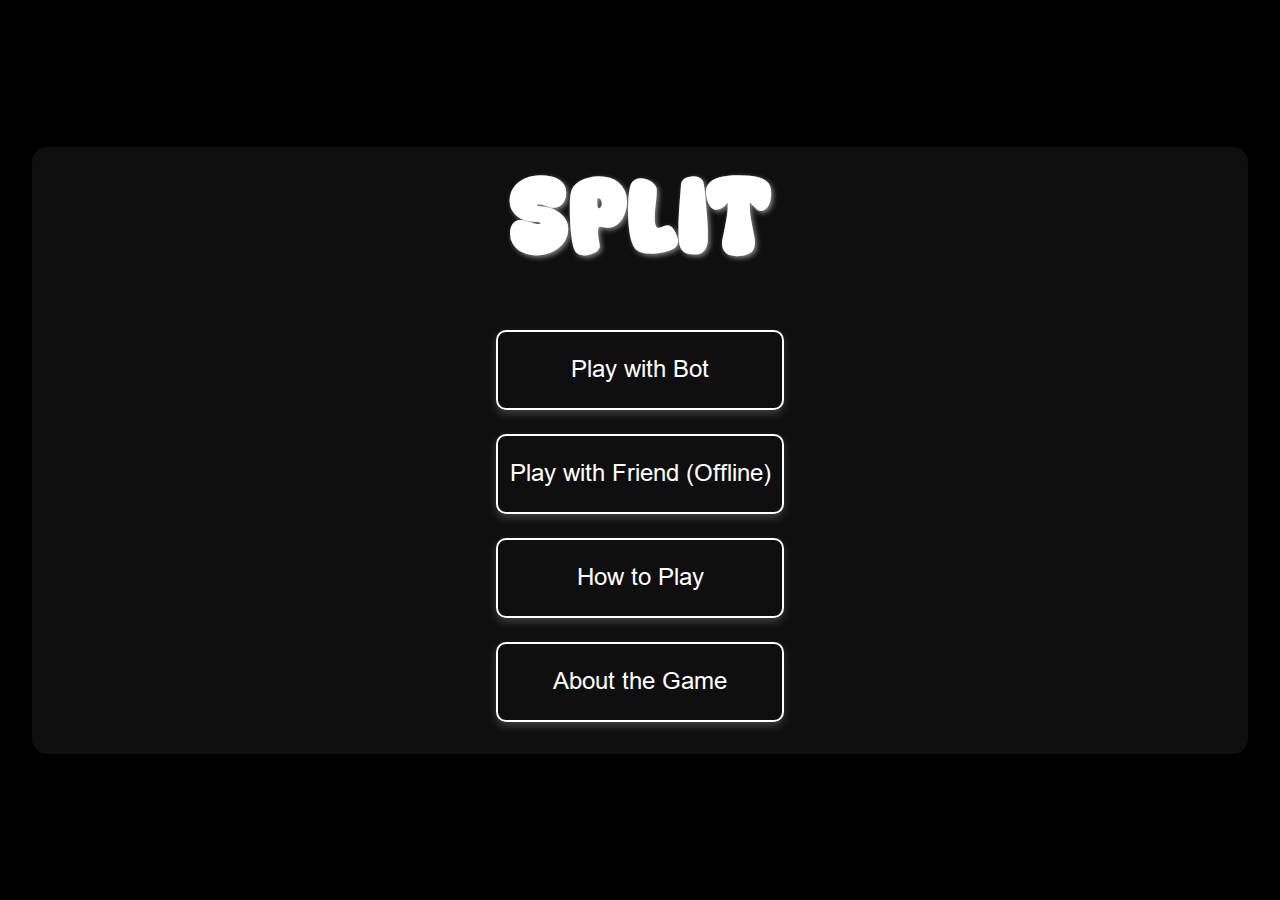
<file: index.html>
<!DOCTYPE html>
<html lang="en">
<head>
    <meta charset="UTF-8">
    <meta name="viewport" content="width=device-width, initial-scale=1.0">
    <title>Split Game</title>
    <link rel="stylesheet" href="./css/index.css">
</head>
<body>
    <div class="content">
        <h1 class="heading">SPLIT</h1>
        <div class="button-container">
            <a href="./play-bot.html" class="button">
                <button>Play with Bot</button>
            </a>
            <a href="./play-friend.html" class="button">
                <button>Play with Friend (Offline)</button>
            </a>
            <a href="./how-to-play.html" class="button">
                <button>How to Play</button>
            </a>
            <a href="./about.html" class="button">
                <button>About the Game</button>
            </a>
        </div>
    </div>
</body>
</html>
</file>
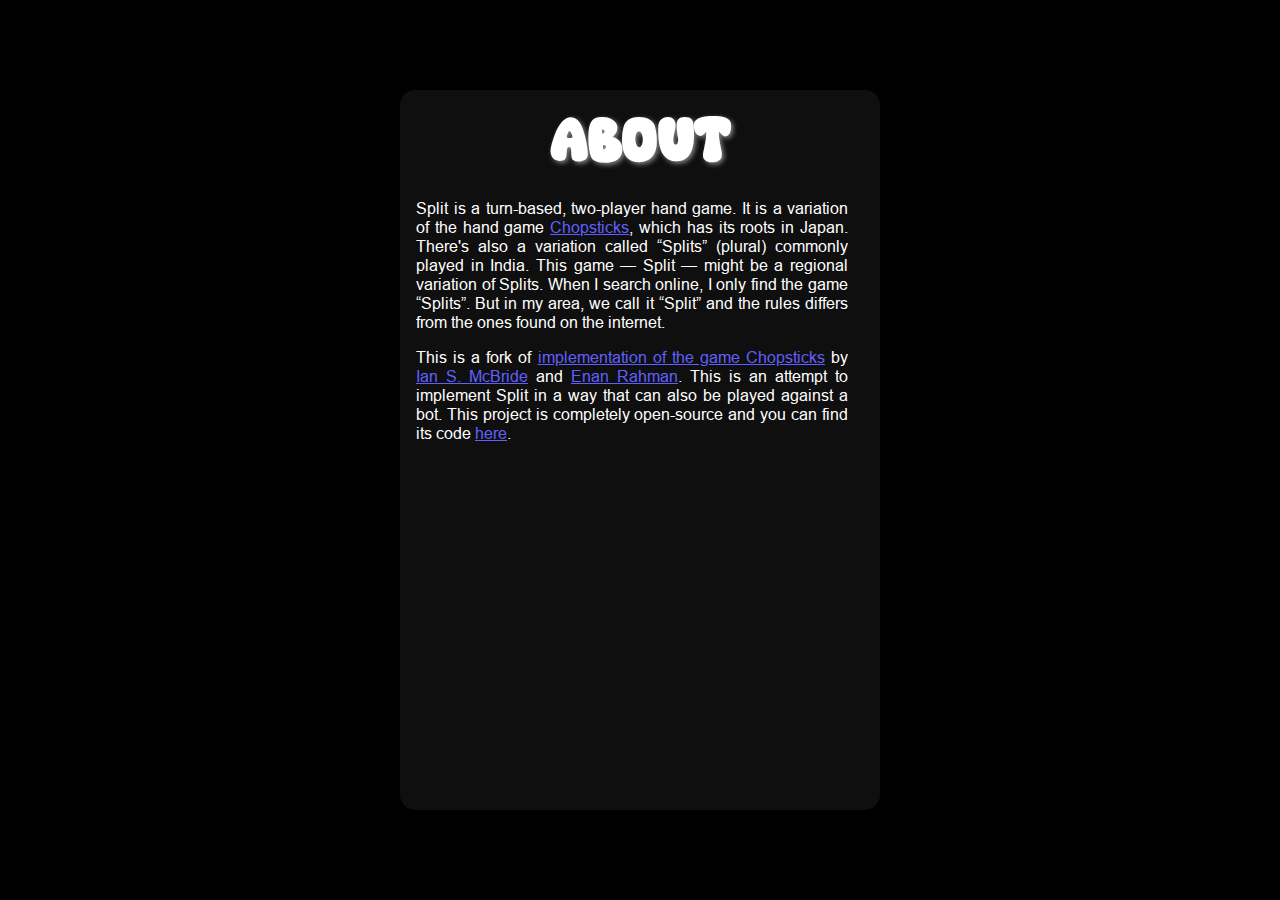
<file: about.html>
<!DOCTYPE html>
<html lang="en">
<head>
    <meta charset="UTF-8">
    <meta name="viewport" content="width=device-width, initial-scale=1.0">
    <title>About</title>
    <link rel="stylesheet" href="./css/info.css">
</head>

<body>
    <div class="content">
        <h1 class="heading-element">ABOUT</h1>
        <div class="scrollable-text">
            <p>
                Split is a turn-based, two-player hand game.
                It is a variation of the hand game <a href="https://en.wikipedia.org/wiki/Chopsticks_%28hand_game%29" rel="nofollow">Chopsticks</a>,
                which has its roots in Japan.
                There's also a variation called <q>Splits</q> (plural) commonly played in India.
                This game — Split — might be a regional variation of Splits. When I search online, I only find the game <q>Splits</q>.
                But in my area, we call it <q>Split</q> and the rules differs from the ones found on the internet.
            </p>
            <p>
                This is a fork of 
                <a href="https://github.com/ian-s-mcb/chopsticks-hand-game-js">implementation of the game Chopsticks</a>
                by
                <a href="https://github.com/ian-s-mcb">Ian S. McBride</a>
                and
                <a href="https://github.com/enan789">Enan Rahman</a>.
                This is an attempt to implement Split in a way that can also be played against a bot.
                This project is completely open-source and you can find its code <a href="https://github.com/arjunpanickar/split-game">here</a>.
            </p>
        </div>
    </div>

</body>
</html>
</file>
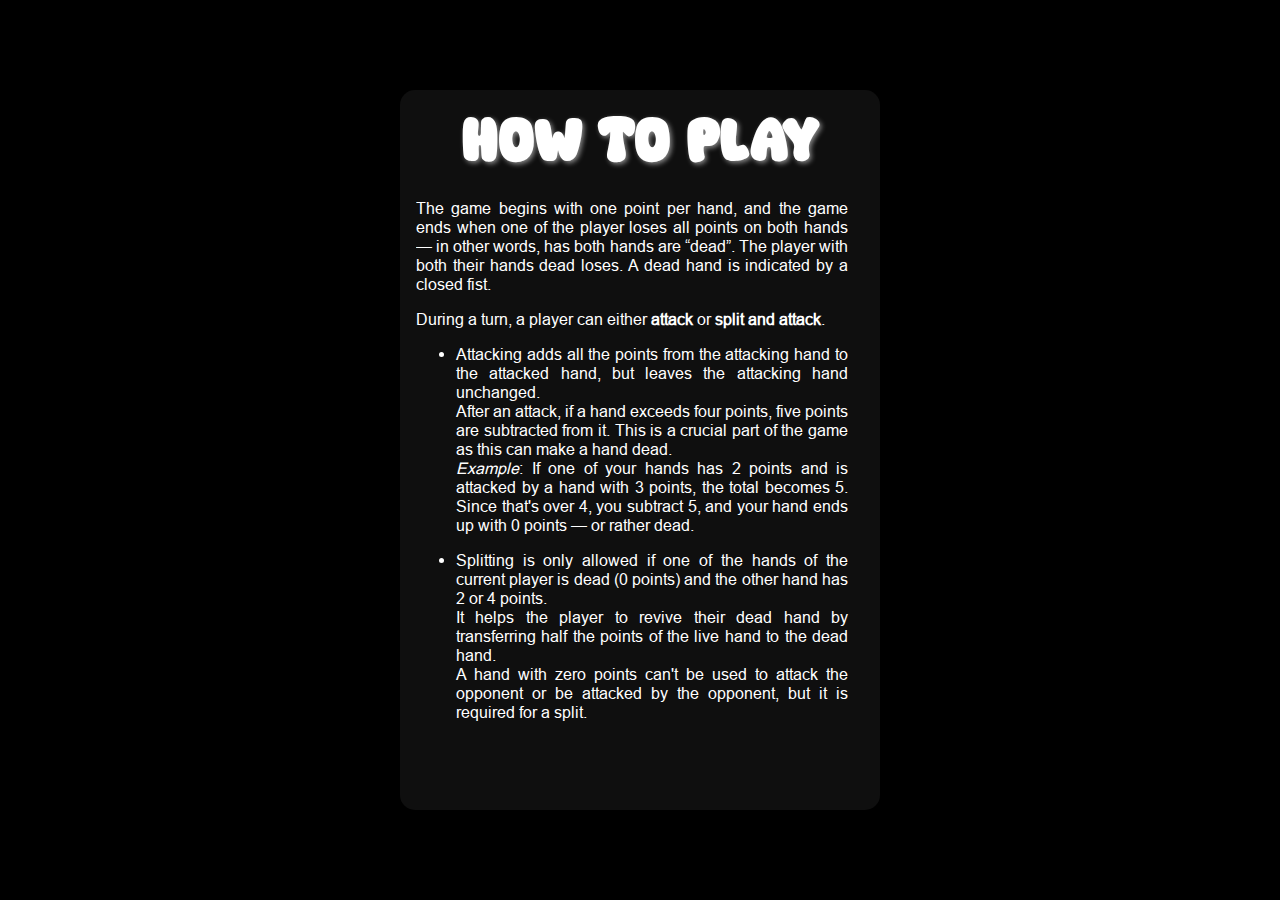
<file: how-to-play.html>
<!DOCTYPE html>
<html lang="en">
<head>
    <meta charset="UTF-8">
    <meta name="viewport" content="width=device-width, initial-scale=1.0">
    <title>About</title>
    <link rel="stylesheet" href="./css/info.css">
</head>
<body>
    <div class="content">
        <h1 class="heading-element">HOW TO PLAY</h1>
        <div class="scrollable-text">
            <p>
                The game begins with one point per hand, and the game ends when one of the player loses all points on both hands — in other words, has both hands are <q>dead</q>.
                The player with both their hands dead loses.
                A dead hand is indicated by a closed fist.
            </p>
            <p>
                During a turn, a player can either <strong>attack</strong> or <strong>split and attack</strong>.
            </p>
            <ul>
                <li>
                    <p>
                        Attacking adds all the points from the attacking hand to the attacked hand, but leaves the attacking hand unchanged. <br>
                        After an attack, if a hand exceeds four points, five points are subtracted from it. This is a crucial part of the game as this can make a hand dead. <br>
                        <em>Example</em>:
                        If one of your hands has 2 points and is attacked by a hand with 3 points, the total becomes 5.
                        Since that's over 4, you subtract 5, and your hand ends up with 0 points — or rather dead.
                    </p>
                </li>
                <li>
                    <p>
                        Splitting is only allowed if one of the hands of the current player is dead (0 points) and the other hand has 2 or 4 points. <br>
                        It helps the player to revive their dead hand by transferring half the points of the live hand to the dead hand. <br>
                        A hand with zero points can't be used to attack the opponent or be attacked by the opponent, but it is required for a split.
                    </p>
                </li>
            </ul>
        </div>
    </div>
</body>
</html>
</file>
<file: css/index.css>
@font-face {
	font-family: super_peace;
	src: url("../media/super_peace.ttf");
}
@font-face {
	font-family: arial;
	src: url("../media/arial.ttf");
}

body {
    display: flex;
    justify-content: center;
    align-items: center;
    height: 100vh;
    margin: 0;
    background-color: #000;
    font-family: arial;
}

.content {
    text-align: center;
    color: #fff;
    width: calc(100% - 4rem);
    padding: 0rem 2rem 2rem 2rem;
    border-radius: 15px;
    background-color: rgba(255, 255, 255, 0.06);
    margin-left: 2rem;
    margin-right: 2rem;
}

.heading {
    font-family: super_peace;
    font-size: 7rem;
    margin-bottom: 3rem;
    margin-top: 0rem;
    color: #fff;
    text-shadow: 2px 2px 5px rgba(255, 255, 255, 0.5);
}

.button-container {
    display: flex;
    flex-direction: column;
    align-items: center;
    gap: 1.5rem;
}

.button {
    width: 100%;
}

button {
    width: 18rem;
    height: 5rem;
    font-size: 1.5rem;
    cursor: pointer;
    border: 2px solid #fff;
    border-radius: 10px;
    background-color: transparent;
    color: #fff;
    text-align: center;
    box-shadow: 0px 4px 8px rgba(255, 255, 255, 0.2);
    transition: all 250ms ease;
}

button:hover {
    transform: scale(1.08);
    background-color: #fff;
    color: #000;
}

a {
    text-decoration: none;
}
</file>
<file: css/info.css>
@font-face {
	font-family: super_peace;
	src: url("../media/super_peace.ttf");
}
@font-face {
	font-family: arial;
	src: url("../media/arial.ttf");
}

body {
    display: flex;
    justify-content: center;
    align-items: center;
    height: 100vh;
    margin: 0;
    font-family: arial;
    background-color: #000;
    color: #fff;
}
h1 {
    font-family: super_peace;
    font-size: 4rem;
    margin: -0.6rem;
    margin-top: 0.6rem;
    color: #fff;
    text-shadow: 2px 2px 5px rgba(255, 255, 255, 0.5);
    text-align: center;
}
a {
    color: #6060FF;
}

.content {
    display: flex;
    flex-direction: column;
    text-align: center;
    text-align: justify;
    color: #fff;
    background-color: rgba(255, 255, 255, 0.06);
    width: calc(100% - 4rem);
    padding: 0rem 1rem 0rem 1rem;
    border-radius: 15px;
    margin-left: 2rem;
    margin-right: 2rem;
    height: 80vh;
}
.scrollable-text {
    overflow-y: auto;
    padding-right: 1rem;
    margin: 1rem 0rem;
    flex-grow: 1;
    font-size: 1rem;
}

@media screen and (orientation:portrait) {
    .content {
        width: 96vw;
        margin-left: 2vw;
        margin-right: 2vw;
    }
}
@media screen and (orientation:landscape) {
    .content {
        width: 28rem;
    }
}
</file>
